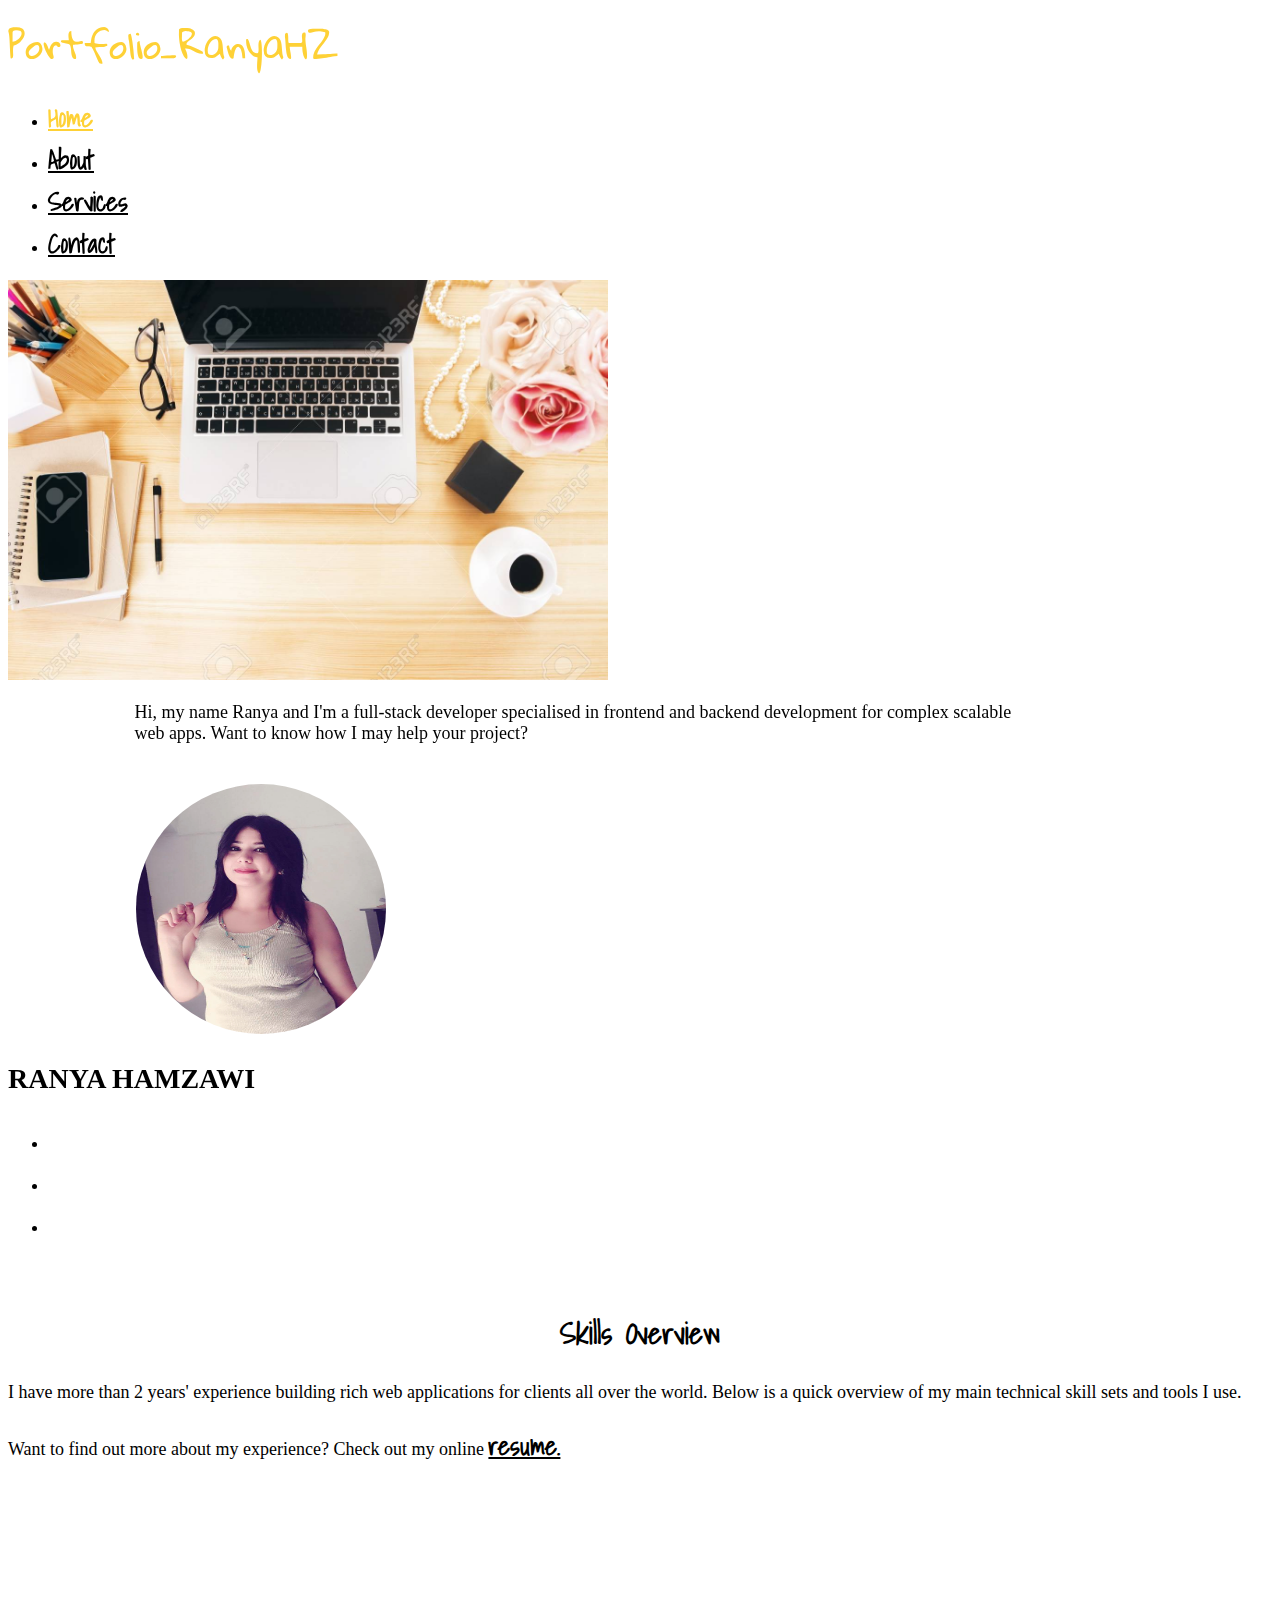
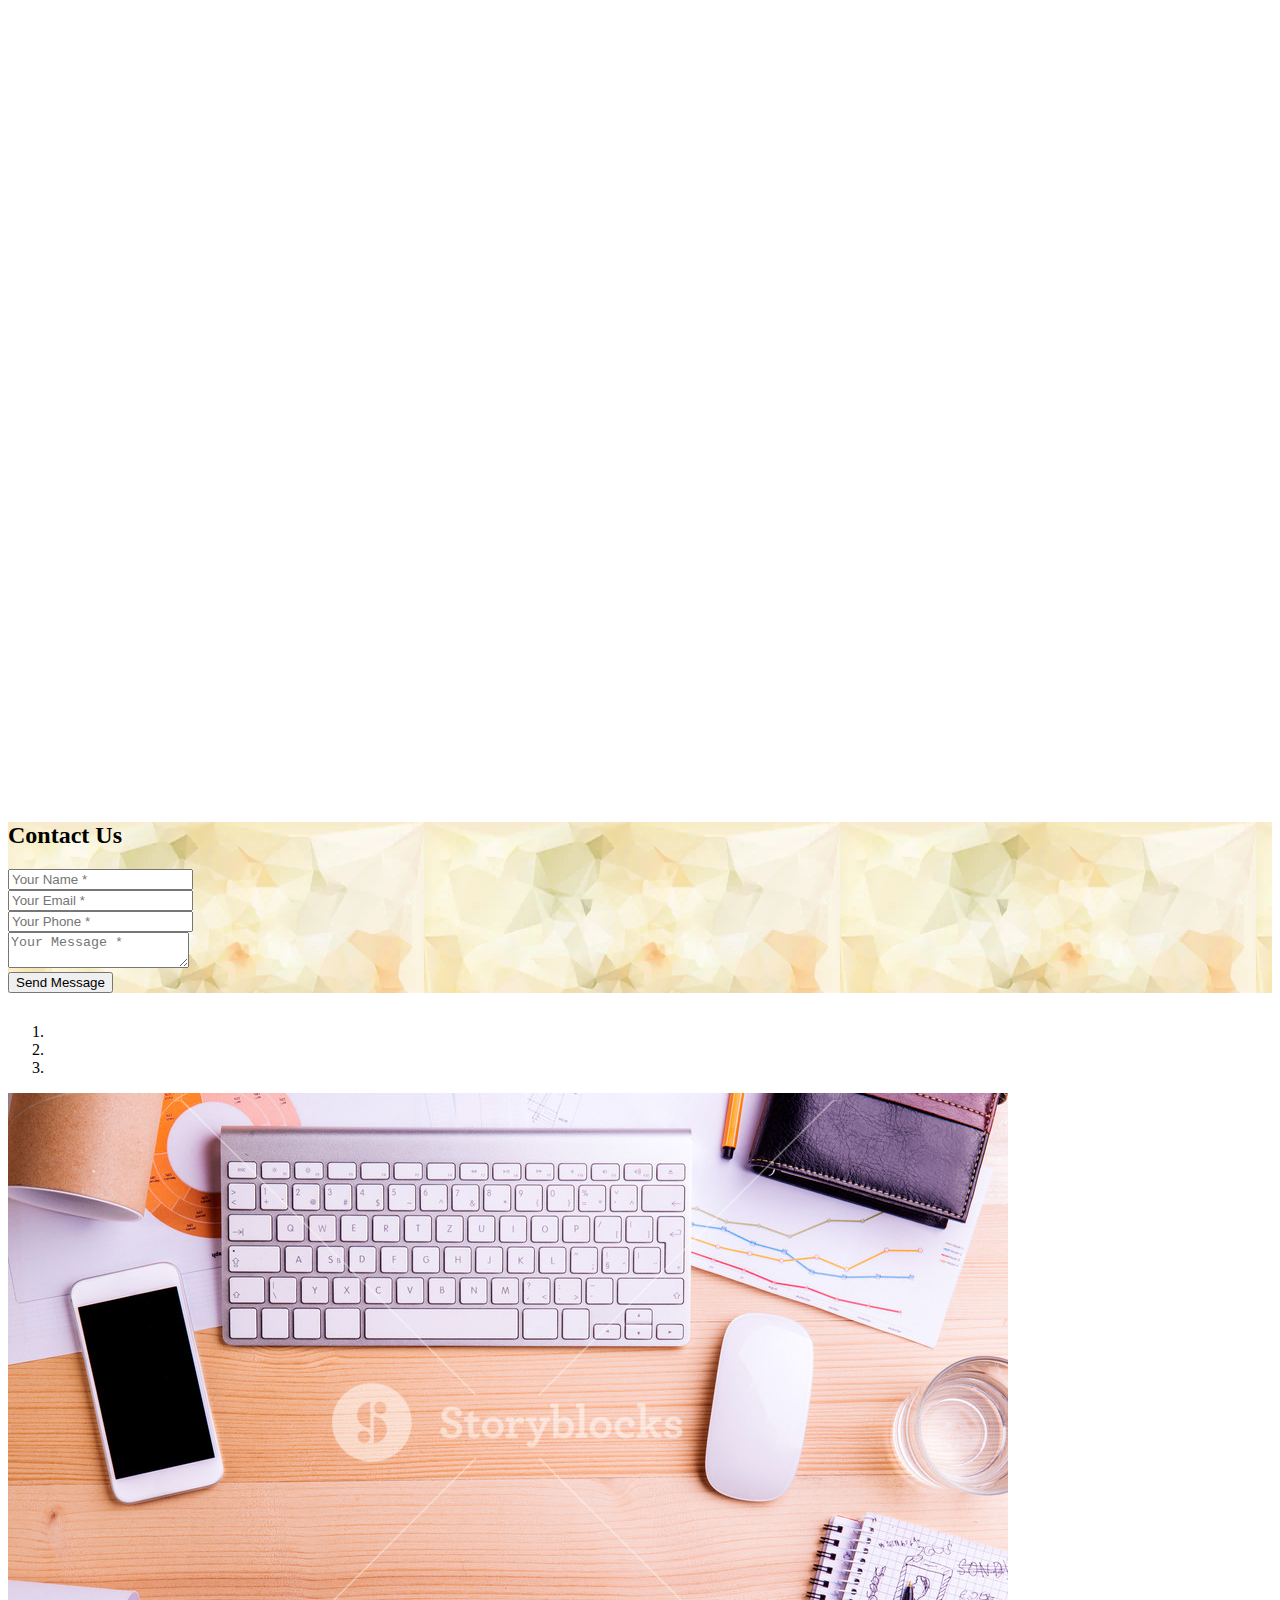
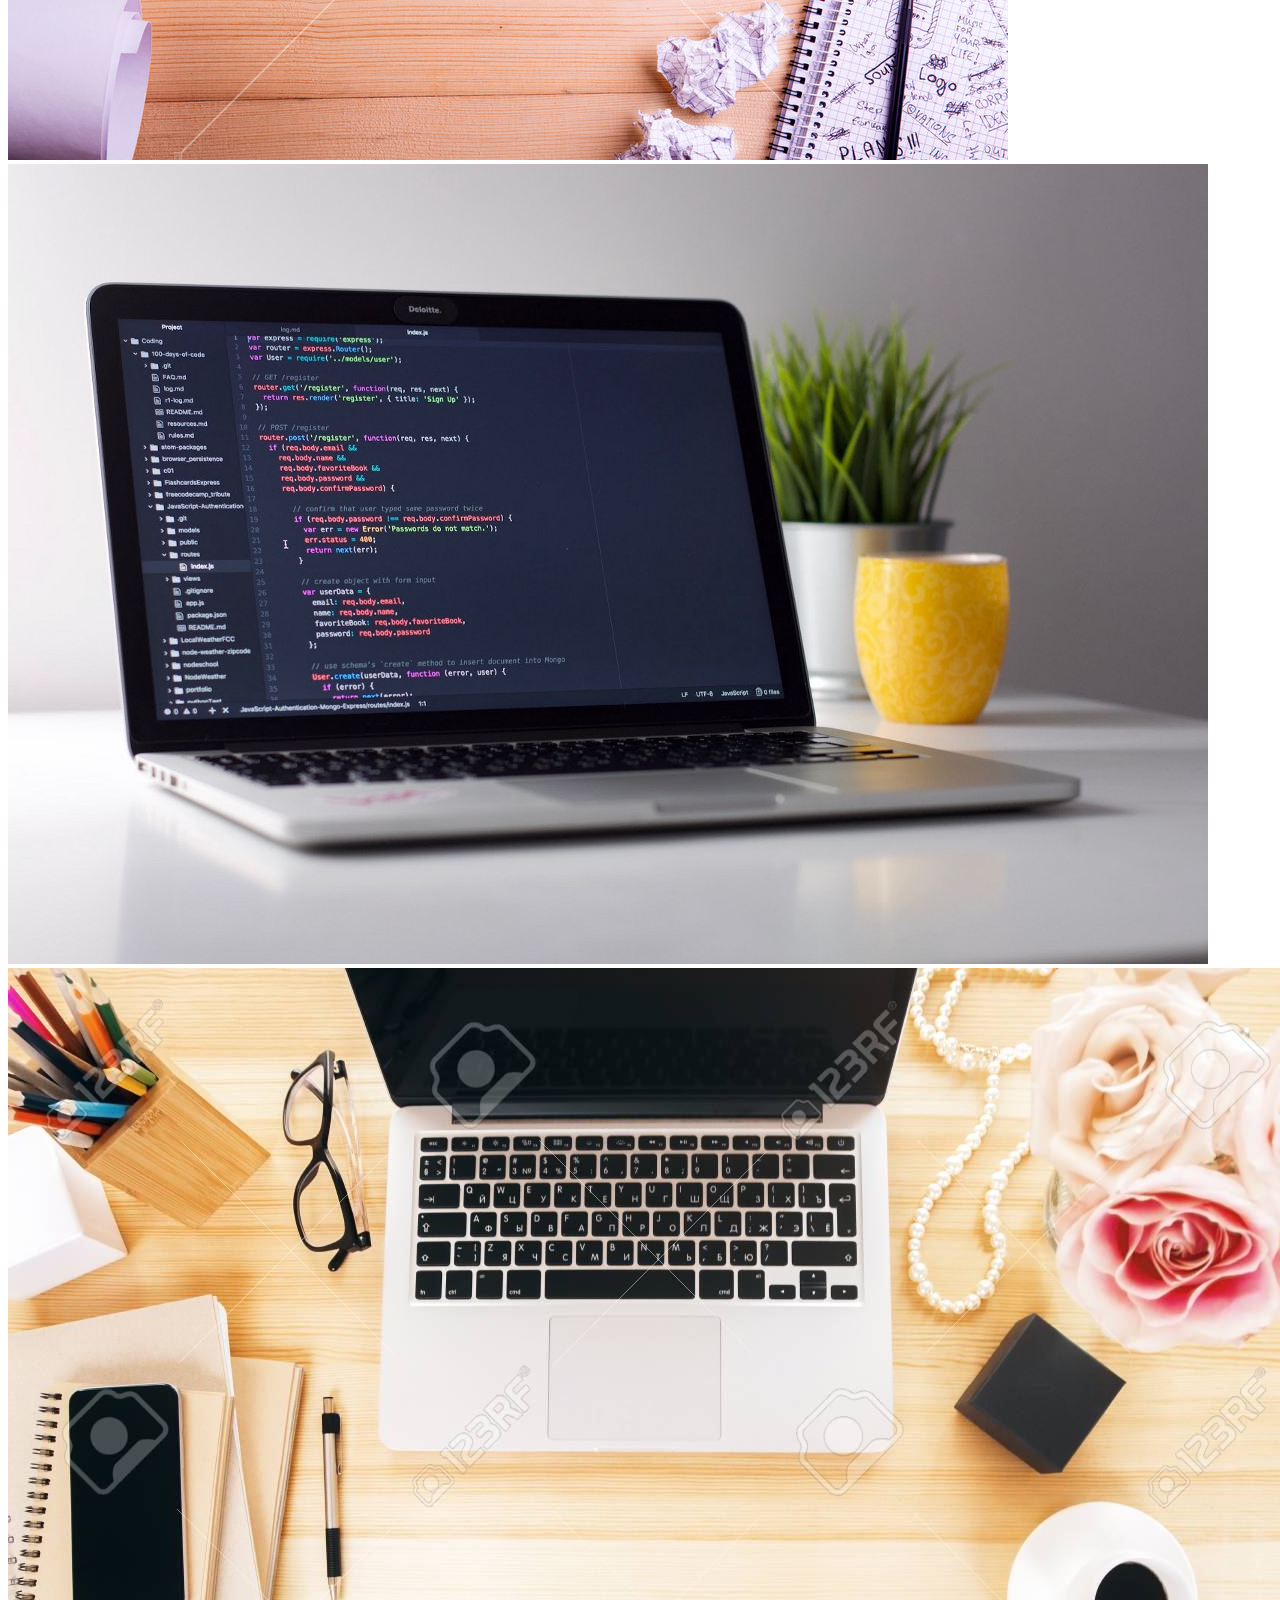
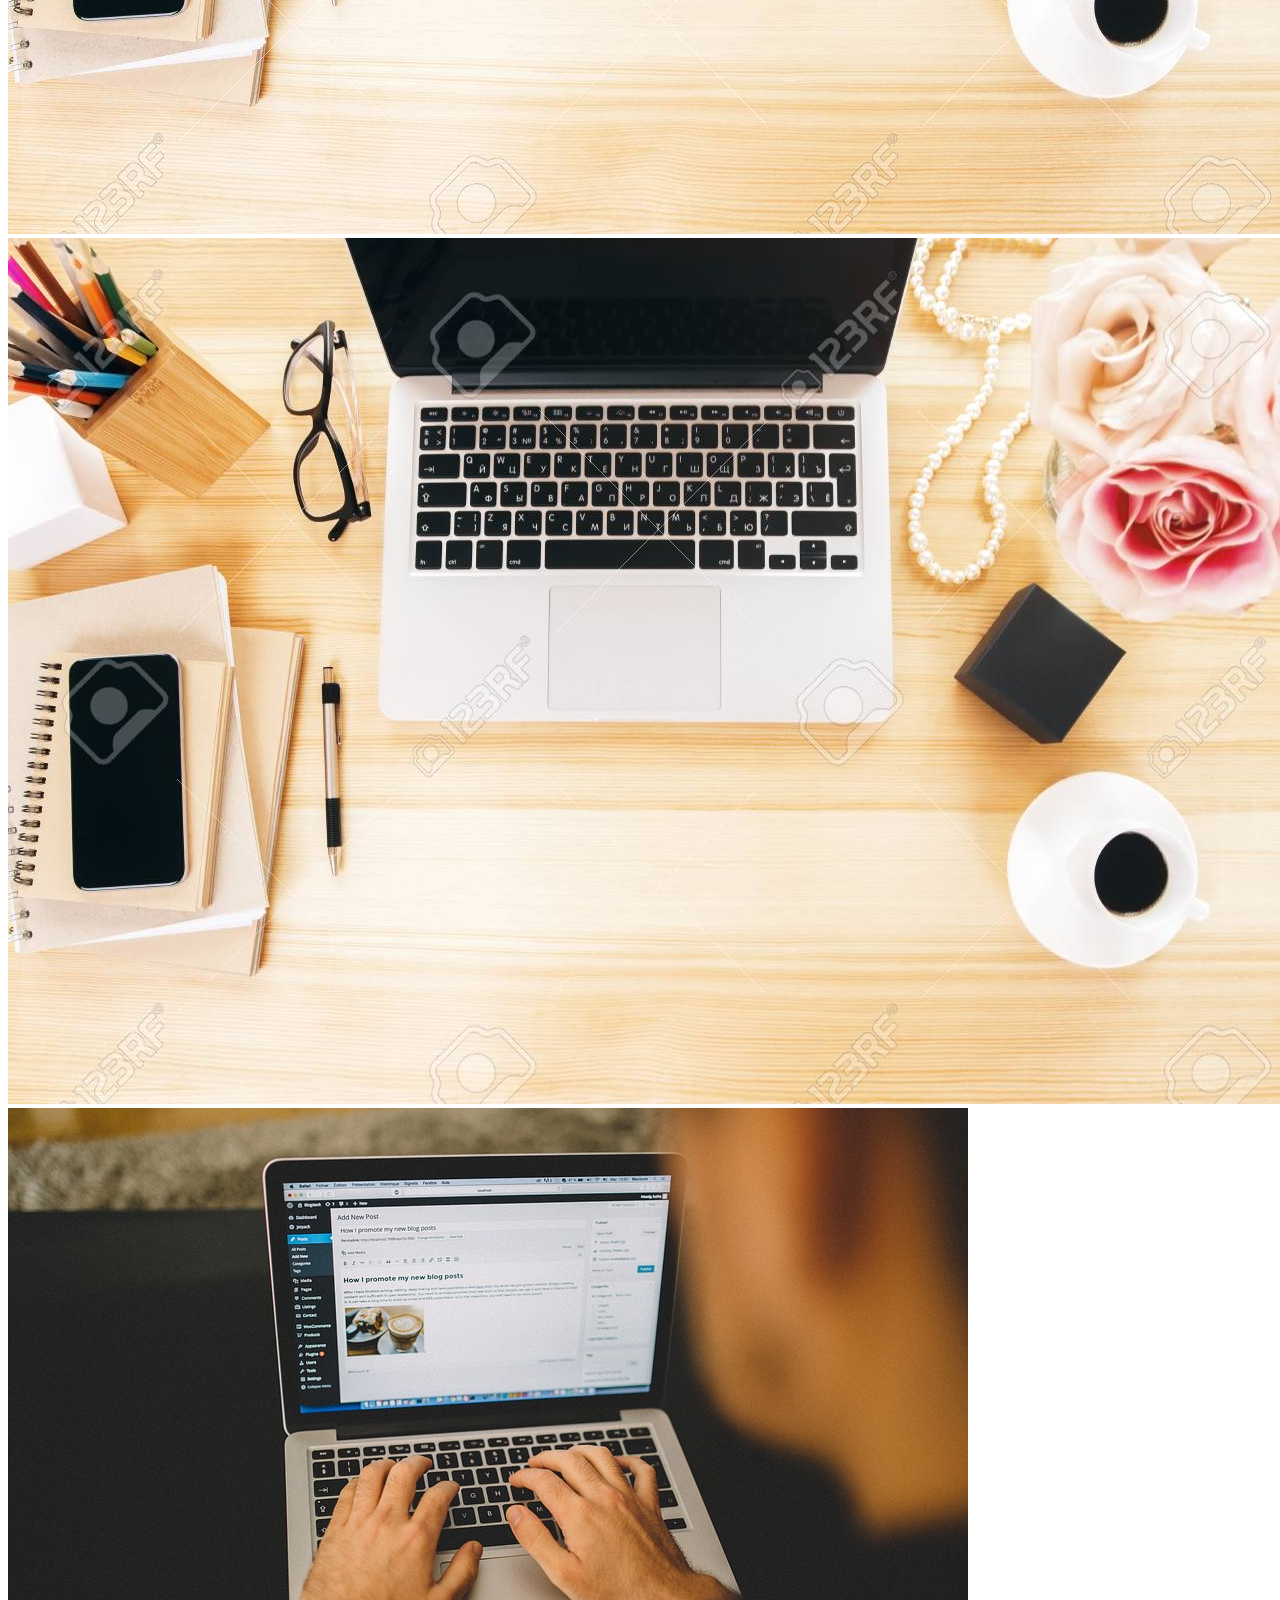
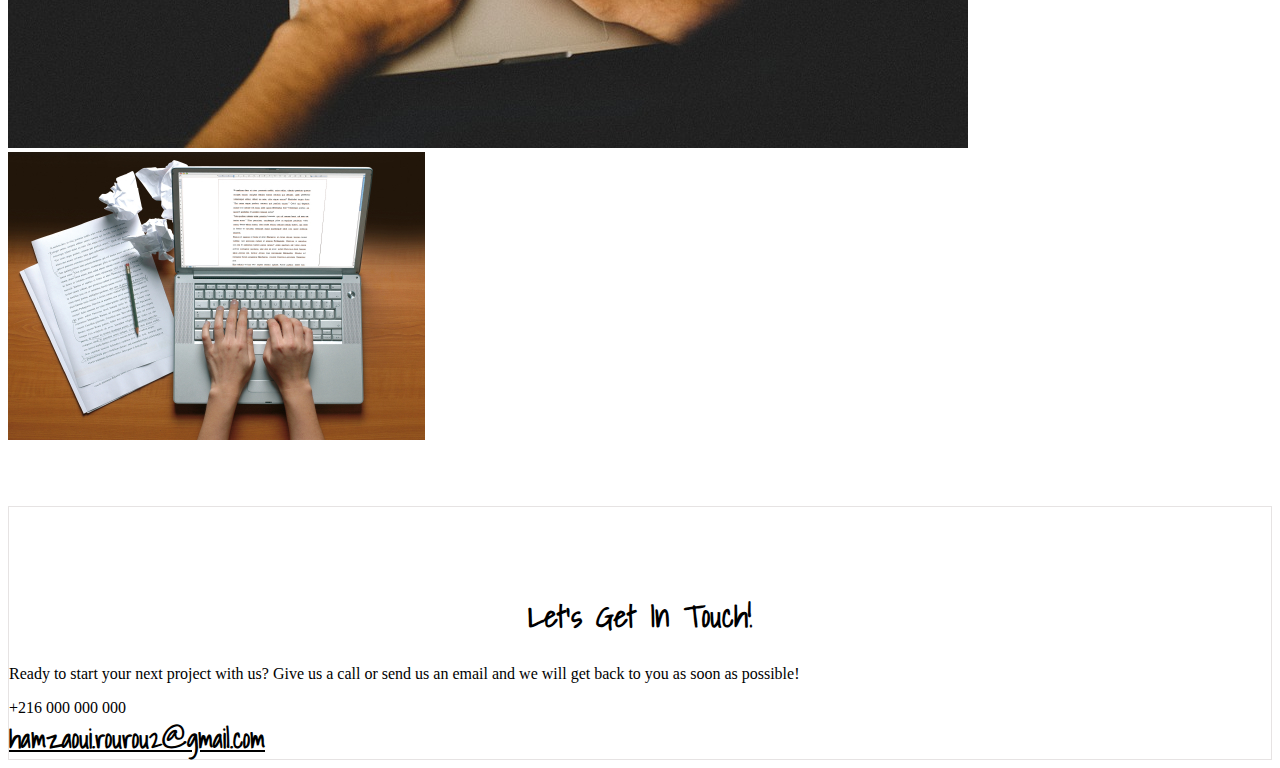
<file: index.html>
<!DOCTYPE html>
<html>
<head>
    <meta charset="utf-8">
    <meta http-equiv="X-UA-Compatible" content="IE=edge">
    <title> Ranya_HZ </title>
    <meta name="viewport" content="width=device-width, initial-scale=1">
    <link rel="stylesheet" type="text/css" media="screen" href="style.css">
    <link href="https://unpkg.com/aos@2.3.1/dist/aos.css" rel="stylesheet">
    <link rel="stylesheet" href="https://use.fontawesome.com/releases/v5.7.2/css/all.css" integrity="sha384-fnmOCqbTlWIlj8LyTjo7mOUStjsKC4pOpQbqyi7RrhN7udi9RwhKkMHpvLbHG9Sr" crossorigin="anonymous">
    <link href="https://fonts.googleapis.com/css?family=Gloria+Hallelujah" rel="stylesheet">
    <link href="https://fonts.googleapis.com/css?family=Shadows+Into+Light" rel="stylesheet">
    <link href="https://fonts.googleapis.com/css?family=Merienda|Shadows+Into+Light" rel="stylesheet">
    <link href="https://fonts.googleapis.com/css?family=Indie+Flower" rel="stylesheet">
    <link rel="stylesheet" href="https://stackpath.bootstrapcdn.com/bootstrap/4.1.3/css/bootstrap.min.css" integrity="sha384-MCw98/SFnGE8fJT3GXwEOngsV7Zt27NXFoaoApmYm81iuXoPkFOJwJ8ERdknLPMO" crossorigin="anonymous">

</head>
<body>
 <header class="container"> 
     <div class="row" data-aos="zoom-out-down">
     <div class="col-md-4 col-lg-4 col-sm-4 portfolio-header-title"> Portfolio_RanyaHZ </div>  
     <div class="col-md-8 col-lg-8 col-sm-8 menu">

            <ul class="nav justify-content-end">
                    <li class="nav-item">
                      <a class="nav-link active lien-active" href="#">Home </a>
                    </li>
                    <li class="nav-item">
                      <a class="nav-link lien-inactive" href="#"> About </a>
                    </li>
                    <li class="nav-item ">
                      <a class="nav-link lien-inactive" href="#"> Services </a>
                    </li>
                    <li class="nav-item">
                      <a class="nav-link lien-inactive" href="#"> Contact </a>
                    </li>
                  </ul>    
                </div> 
     </div> 
 </header>
    <!-- <div class="container"> 
     <div class="row portfolio-background">
     <div class="col-md-12 justify-content-center" data-aos="zoom-out-down">
            <p class="paraghraphe text-center"> 
              Hi, my name Ranya and I'm a full-stack developer specialised in frontend and backend development for complex scalable web apps.
               Want to know how I may help your project?
      </p>
     </div>
     </div>                    
    </div> -->

    <div class="container">
      <div class="row card text-white">
        <img class="card-img img-fluid" src="images/b2.jpg" alt="" style="height: 400px;">
        <div class="card-img-overlay  d-flex align-items-end justify-content-center">
          <div class="col-md-12" data-aos="zoom-out-down">
            <p class="description text-center"> 
              Hi, my name Ranya and I'm a full-stack developer specialised in frontend and backend development for complex scalable web apps.
               Want to know how I may help your project?
            </p>
             </div>
        </div>
      </div>
    </div>
    
    <div class="container"> 
    <div class="row"> 
    <div class="col-md-4 col-lg-4 col-sm-4 aos-init aos-animate" data-aos="zoom-in-up">
      
      <div class="d-flex flex-column justify-content-center align-items-center">
        <img src="images/raniaa.jpg" class="img-circle portfolio-image">
        <h2 class="title">RANYA HAMZAWI </h2>
    
          <ul class="list-inline">
            <li class="list-inline-item">
              <a href="#">
                <i class="fab fa-twitter" style="color: #fed136; "></i>
              </a>
            </li>
            <li class="list-inline-item">
              <a href="#">
                <i class="fab fa-facebook-f" style="color: #fed136; "></i>
              </a>
            </li>
            <li class="list-inline-item">
              <a href="#">
                <i class="fab fa-linkedin-in" style="color: #fed136; "></i>
              </a>
            </li>
          </ul>
      </div>



      </div>
    <div class="col-md-8 col-lg-8 col-sm-8">  
      <h2 class="skill-title"> Skills Overview </h2>
      <div class="col-lg-11 ">
       <p class="skill-paragraphe"> 
                   I have more than 2 years' experience building rich web applications for clients
                    all over the world. Below is a quick overview of my main technical skill sets 
                    and tools I use.<br> <br> 
                     Want to find out more about my experience? 
                    Check out my online <a href="#" class="lien-inactive"> resume. </a>
       
                   </p>
      </div>
  </div>
</div>
     </div>

  <div class="container"> 
  <div class="row mx-auto">
      <div class="col-lg-4">
           <div class="box mx-auto" data-aos="zoom-out-right"> 
              <h2 class="box-title"> Front end </h2> 
              <ul class="none-type"> 
                     <li>  React/Redux/Angular </li> 
                      <li> Javascript</li>
                      <li> Node.js</li>
                      <li> HTML/CSS/Bootstrap </li>
              </ul>
          </div>
      </div>
      
          <div class="col-lg-4 mx-auto">
               <div class="box mx-auto" data-aos="zoom-out-down"> 
                 <h2 class="box-title"> Back end </h2>
                 <ul class="none-type"> 
                     <li>  Spring Boot </li> 
                      <li>  Java </li>
                      <li> Laravel </li>
                      <li> PostgresSQL/MySQL </li>
                      <li> MongoDB  </li>
                 </ul>
                            
           </div>
          </div>
      
              <div class="col-lg-4"> 
                  <div class="box mx-auto" data-aos="zoom-out-left">
                      <h2 class="box-title"> Others </h2>
                      <ul class="none-type"> 
                            <li>  DevOps </li>  
                            <li> Unit Testing </li>  
                             <li> Scrum  </li> 
                      </ul>
      
      
                  </div>
              </div>
      
      
            </div>
  </div>


            <div class="container contact">
              <div class="row" style="margin-top:30px">
                <div class="col-lg-12 text-center">
                  <h2 class="text-uppercase">Contact Us</h2>
                </div>
              </div>
              <div class="row">
                <div class="col-lg-12">
                  <form  novalidate="novalidate">
                    <div class="row">
                      <div class="col-md-6">
                        <div class="form-group">
                          <input class="form-control" type="text" placeholder="Your Name *" required="required" >
                        </div>
                        <div class="form-group">
                          <input class="form-control"  type="email" placeholder="Your Email *" required="required" >
                        </div>
                        <div class="form-group">
                          <input class="form-control"  type="tel" placeholder="Your Phone *" required="required" >
                        </div>
                      </div>
                      <div class="col-md-6">
                        <div class="form-group">
                          <textarea class="form-control"  placeholder="Your Message *" required="required"></textarea>
                        </div>
                      </div>
                      <div class="col-lg-12 text-center">
                        <div id="success"></div>
                        <button class="btn btn-warning btn-xl text-uppercase" type="submit"> Send Message</button>
                      <br> 
                      </div>
                    </div>
                  </form>
                </div>
              </div>
            </div>


<div class="container"> 
 <div class="row"> 
   <div class="col-md-12">
    
            <div id="carouselExampleIndicators" class="carousel slide" data-ride="carousel">
                <ol class="carousel-indicators">
                  <li data-target="#carouselExampleIndicators" data-slide-to="0" class="active"></li>
                  <li data-target="#carouselExampleIndicators" data-slide-to="1"></li>
                  <li data-target="#carouselExampleIndicators" data-slide-to="2"></li>
                </ol>
                <div class="carousel-inner">
                  <div class="carousel-item active">
                    <img class="d-block w-100" src="images/b3.jpg" alt="First slide">
                  </div>
                  <div class="carousel-item">
                    <img class="d-block w-100" src="images/b4.jpg" alt="Second slide">
                  </div>
                  <div class="carousel-item">
                    <img class="d-block w-100" src="images/b2.jpg" alt="Third slide">
                  </div>
                  <div class="carousel-item">
                      <img class="d-block w-100" src="images/b2.jpg" alt="Third slide">
                    </div>
                    <div class="carousel-item">
                        <img class="d-block w-100" src="images/b5.jpg" alt="Third slide">
                      </div>
                      <div class="carousel-item">
                          <img class="d-block w-100" src="images/b6.jpg" alt="Third slide">
                        </div>
                </div>
                <a class="carousel-control-prev" href="#carouselExampleIndicators" role="button" data-slide="prev">
                  <span class="carousel-control-prev-icon" aria-hidden="true"></span>
                  <span class="sr-only">Previous</span>
                </a>
                <a class="carousel-control-next" href="#carouselExampleIndicators" role="button" data-slide="next">
                  <span class="carousel-control-next-icon" aria-hidden="true"></span>
                  <span class="sr-only">Next</span>
                </a>
              </div>
            </div>
          </div>
        </div>











            <footer class="container portfolio-footer"> 
            <div class="row justify-content-center">
              <div class="col-lg-8 text-center">
                <h2 class="mt-0 skill-title">Let's Get In Touch!</h2>
                <p class="text-muted"> 
                   Ready to start your next project with us?
                   Give us a call or send us an email and we will get back to you as soon as possible!
                  </p>
              </div>
            </div>
            <div class="row justify-content-center"> 
            <div class="col-lg-4 text-center">
                <i class="fas fa-phone fa-2x text-muted"></i>
                <div> +216 000 000 000 </div>
              </div>
              <div class="col-lg-4  text-center">
                  <i class="fas fa-envelope fa-2x  text-muted"></i>
                  <a class="lien-inactive" href="mailto:hamzaoui.rourou2@gmail.com">hamzaoui.rourou2@gmail.com</a>
                </div>
              </div>

            </footer>

              




































    <script src="https://unpkg.com/aos@2.3.1/dist/aos.js"></script>
    <script src="https://code.jquery.com/jquery-3.3.1.slim.min.js" integrity="sha384-q8i/X+965DzO0rT7abK41JStQIAqVgRVzpbzo5smXKp4YfRvH+8abtTE1Pi6jizo" crossorigin="anonymous"></script>
    <script src="https://cdnjs.cloudflare.com/ajax/libs/popper.js/1.14.3/umd/popper.min.js" integrity="sha384-ZMP7rVo3mIykV+2+9J3UJ46jBk0WLaUAdn689aCwoqbBJiSnjAK/l8WvCWPIPm49" crossorigin="anonymous"></script>
    <script src="https://stackpath.bootstrapcdn.com/bootstrap/4.1.3/js/bootstrap.min.js" integrity="sha384-ChfqqxuZUCnJSK3+MXmPNIyE6ZbWh2IMqE241rYiqJxyMiZ6OW/JmZQ5stwEULTy" crossorigin="anonymous"></script>    
</body>
<script>
    AOS.init({

        duration:1200,
    });
  </script>
</html>
</file>
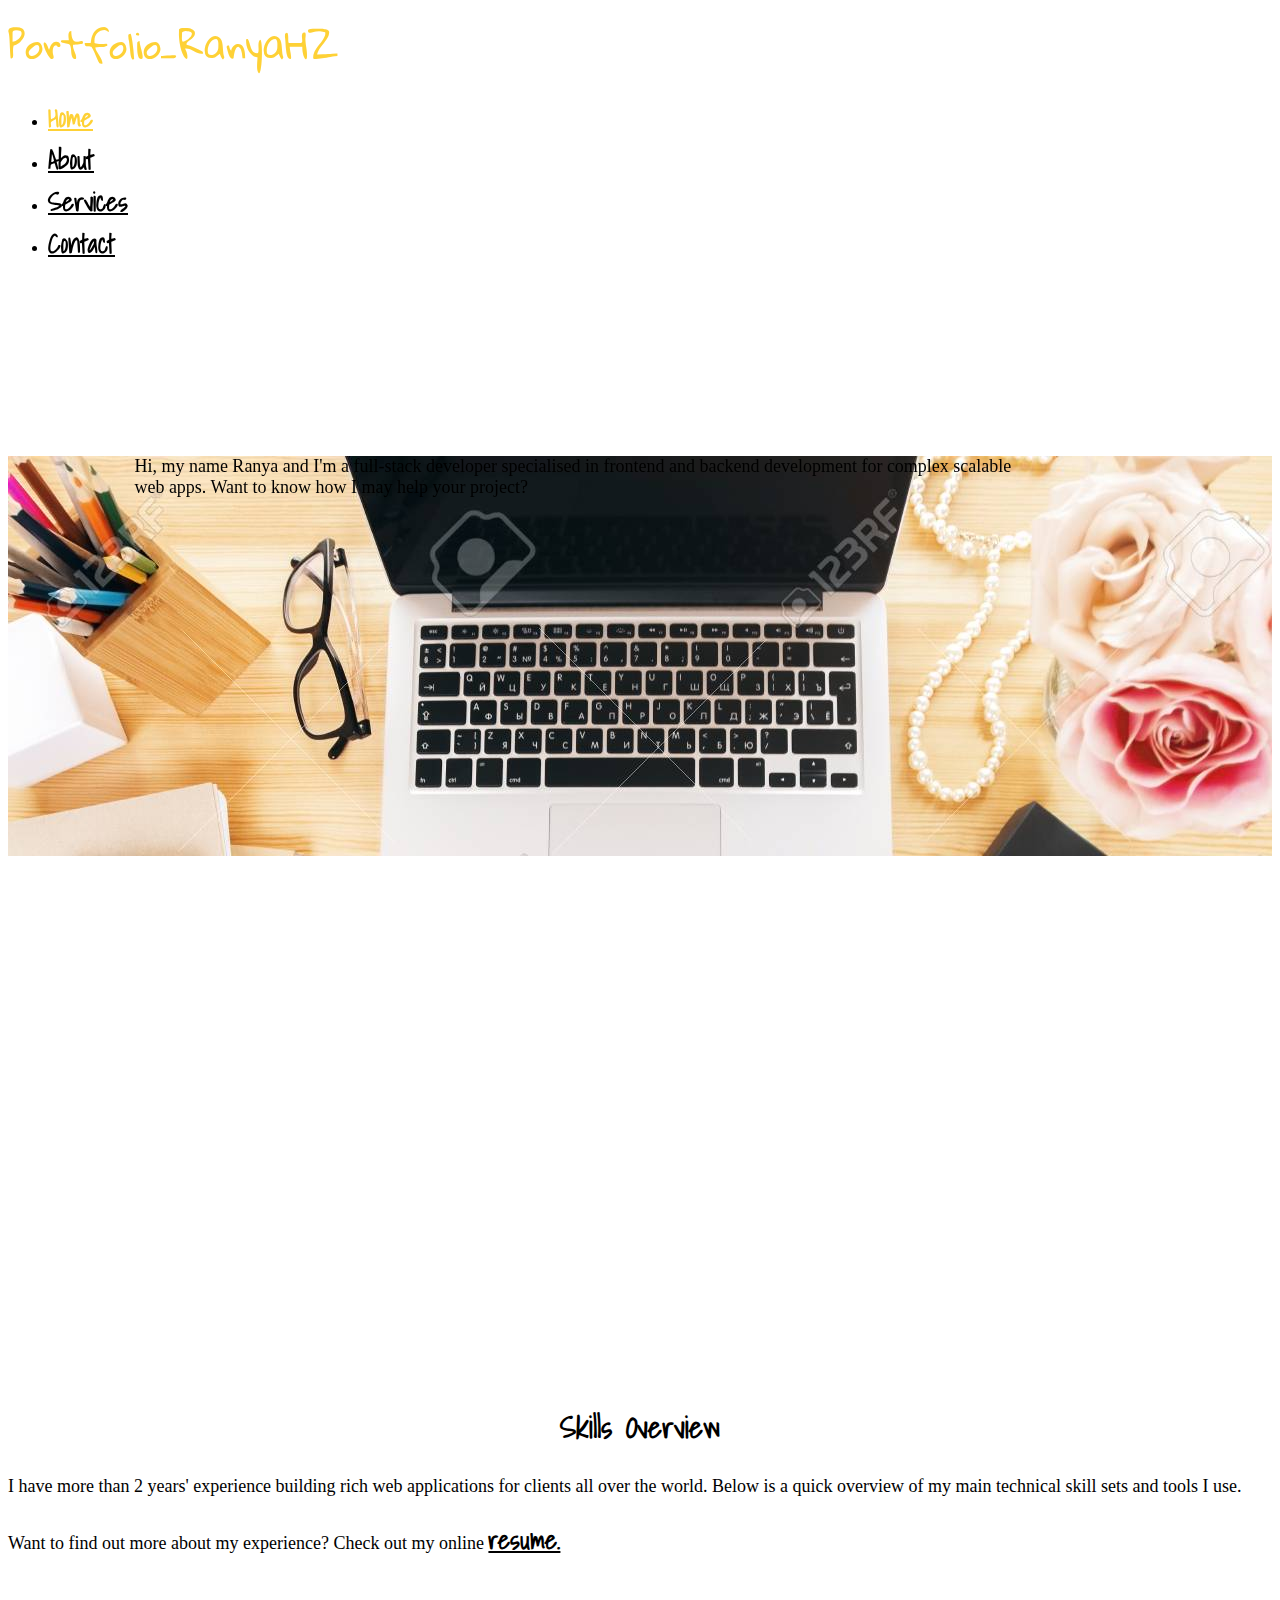
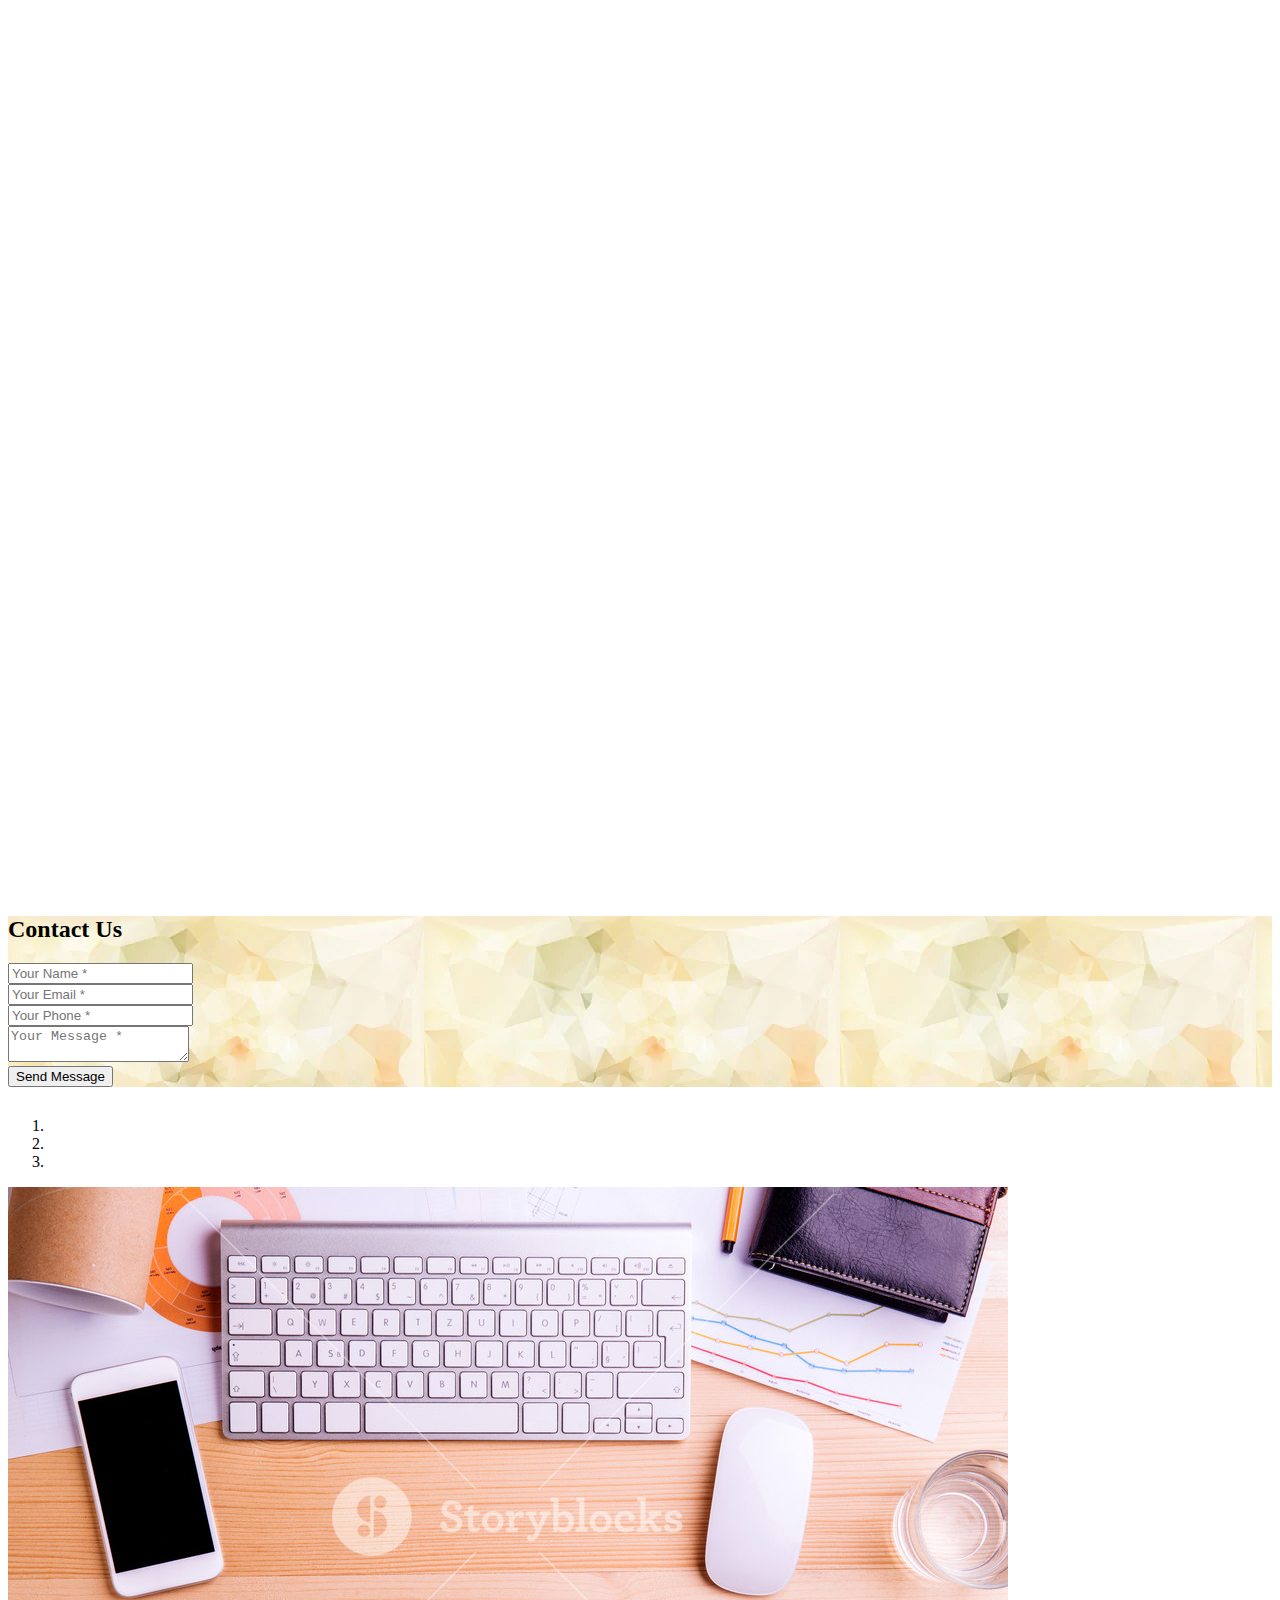
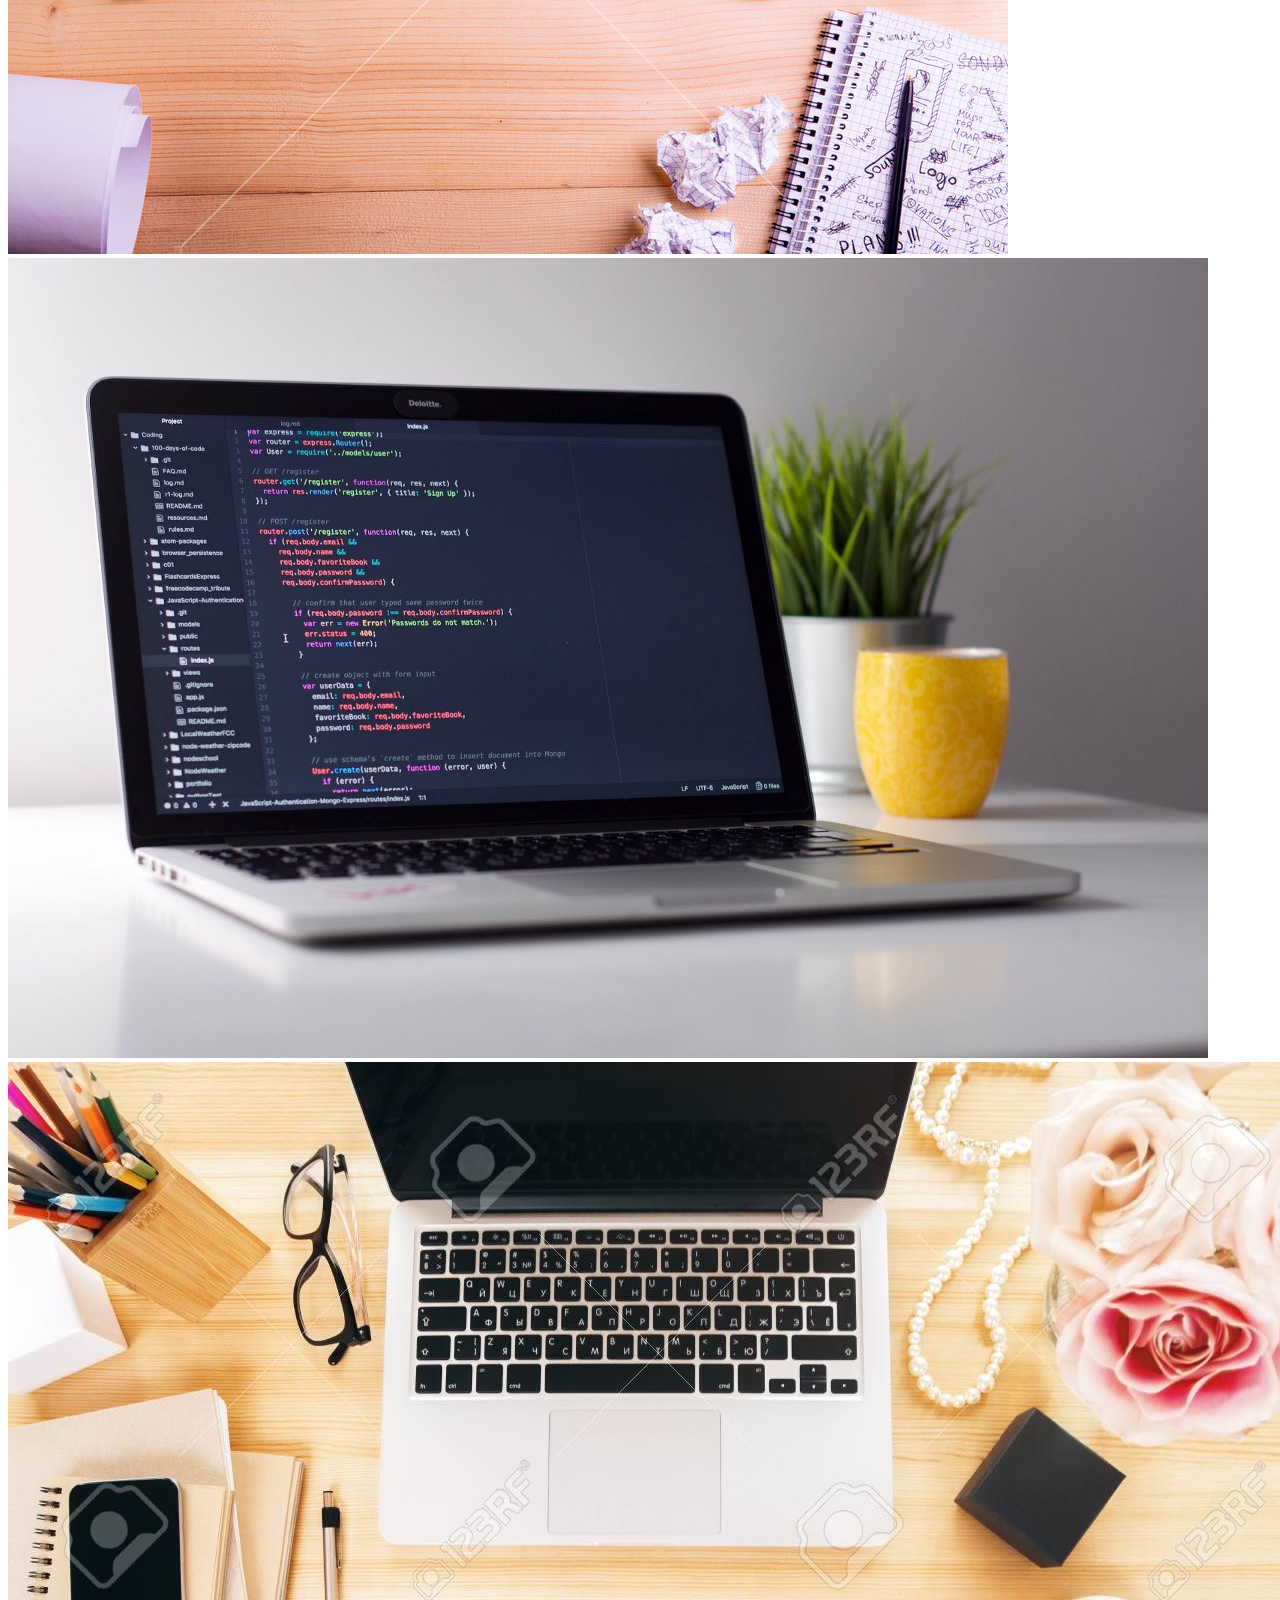
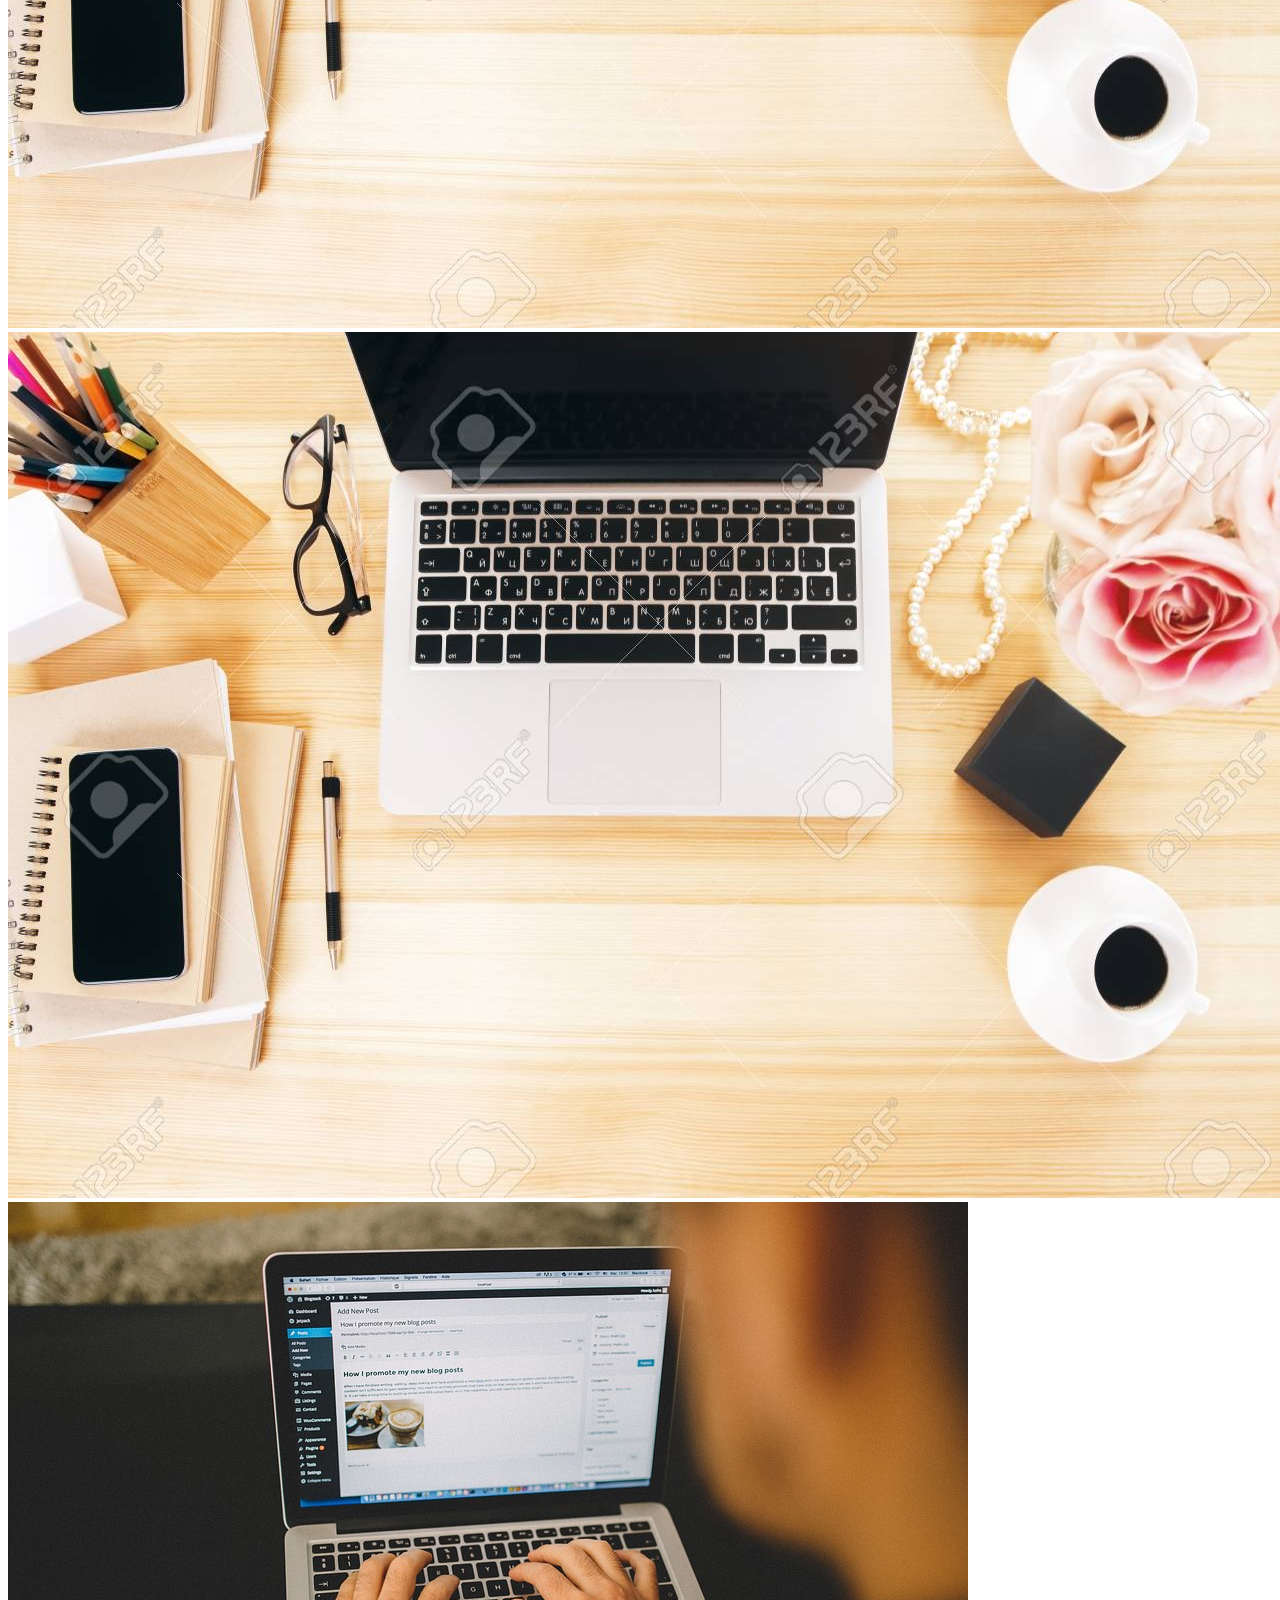
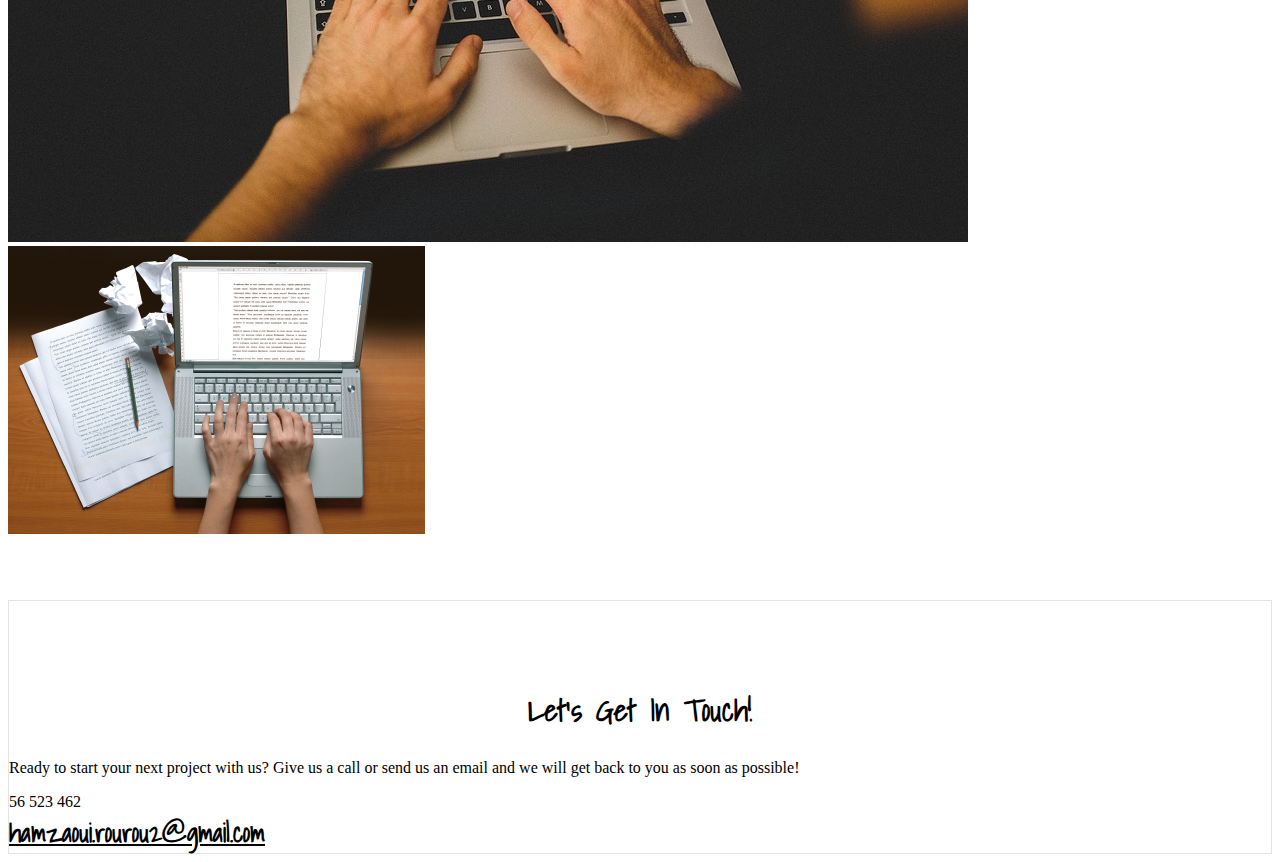
<file: portfolio.html>
<!DOCTYPE html>
<html>
<head>
    <meta charset="utf-8">
    <meta http-equiv="X-UA-Compatible" content="IE=edge">
    <title> Ranya_HZ </title>
    <meta name="viewport" content="width=device-width, initial-scale=1">
    <link rel="stylesheet" type="text/css" media="screen" href="style.css">
    <link href="https://unpkg.com/aos@2.3.1/dist/aos.css" rel="stylesheet">
    <link rel="stylesheet" href="https://use.fontawesome.com/releases/v5.7.2/css/all.css" integrity="sha384-fnmOCqbTlWIlj8LyTjo7mOUStjsKC4pOpQbqyi7RrhN7udi9RwhKkMHpvLbHG9Sr" crossorigin="anonymous">
    <link href="https://fonts.googleapis.com/css?family=Gloria+Hallelujah" rel="stylesheet">
    <link href="https://fonts.googleapis.com/css?family=Shadows+Into+Light" rel="stylesheet">
    <link href="https://fonts.googleapis.com/css?family=Merienda|Shadows+Into+Light" rel="stylesheet">
    <link href="https://fonts.googleapis.com/css?family=Indie+Flower" rel="stylesheet">
    <link rel="stylesheet" href="https://stackpath.bootstrapcdn.com/bootstrap/4.1.3/css/bootstrap.min.css" integrity="sha384-MCw98/SFnGE8fJT3GXwEOngsV7Zt27NXFoaoApmYm81iuXoPkFOJwJ8ERdknLPMO" crossorigin="anonymous">

</head>
<body>
 <header class="container portfolio-header "> 
     <div class="row" data-aos="zoom-out-down">
     <div class="col-md-4 portfolio-header-title"> Portfolio_RanyaHZ </div>  
     <div class="col-md-8 menu">

            <ul class="nav justify-content-end">
                    <li class="nav-item">
                      <a class="nav-link active lien-active" href="#">Home </a>
                    </li>
                    <li class="nav-item">
                      <a class="nav-link lien-inactive" href="#"> About </a>
                    </li>
                    <li class="nav-item ">
                      <a class="nav-link lien-inactive" href="#"> Services </a>
                    </li>
                    <li class="nav-item">
                      <a class="nav-link lien-inactive" href="#"> Contact </a>
                    </li>
                  </ul>
     
    
                </div> 
     </div> 
 </header>
     <div class="container"> 
     <div class="row portfolio-background">
     <div class="col-md-12 justify-content-center" data-aos="zoom-out-down">
            <p class="paraghraphe text-center"> 
              Hi, my name Ranya and I'm a full-stack developer specialised in frontend and backend development for complex scalable web apps.
               Want to know how I may help your project?
          </p>
     </div>
     </div>                    
    </div>
    
    <div class="container"> 
    <div class="row"> 
    <div class="col-md-4 aos-init aos-animate" data-aos="zoom-in-up">
    <img src="raniaa.jpg" class="img-circle portfolio-image">
     <h2 class="title">RANYA HAMZAWI </h2>

     <ul class="list-inline">
        <li class="list-inline-item">
          <a href="#">
            <i class="fab fa-twitter"></i>
          </a>
        </li>
        <li class="list-inline-item">
          <a href="#">
            <i class="fab fa-facebook-f"></i>
          </a>
        </li>
        <li class="list-inline-item">
          <a href="#">
            <i class="fab fa-linkedin-in"></i>
          </a>
        </li>
      </ul>



      </div>
    <div class="col-lg-7 ">  
      <h2 class="skill-title"> Skills Overview </h2>
      <div class="col-lg-11 ">
       <p class="skill-paragraphe"> 
                   I have more than 2 years' experience building rich web applications for clients
                    all over the world. Below is a quick overview of my main technical skill sets 
                    and tools I use.<br> <br> 
                     Want to find out more about my experience? 
                    Check out my online <a href="#" class="lien-inactive"> resume. </a>
       
                   </p>
      </div>
  </div>
</div>
</div>

  <div class="container"> 
  <div class="row ">
      <div class="col-lg-4">
           <div class="box" data-aos="zoom-out-right"> 
              <h2 class="box-title"> Front end </h2> 
              <ul class="none-type"> 
                     <li>  React/Redux/Angular </li> 
                      <li> Javascript</li>
                      <li> Node.js</li>
                      <li> HTML/CSS/Bootstrap </li>
              </ul>
          </div>
      </div>
      
          <div class="col-lg-4">
               <div class="box" data-aos="zoom-out-down"> 
                 <h2 class="box-title"> Back end </h2>
                 <ul class="none-type"> 
                     <li>  Python/Django </li> 
                      <li>  Java /J2EE </li>
                      <li> PHP </li>
                      <li> PostgresSQL/MySQL </li>
                      <li> MongoDB  </li>
                 </ul>
                            
           </div>
          </div>
      
              <div class="col-lg-4"> 
                  <div class="box" data-aos="zoom-out-left">
                      <h2 class="box-title"> Others </h2>
                      <ul class="none-type"> 
                            <li>  DevOps </li>  
                            <li> Unit Testing </li>  
                             <li> Wordpress  </li> 
                      </ul>
      
      
                  </div>
              </div>
      
      
            </div>
      </div>


            <div class="container contact">
              <div class="row" style="margin-top:30px">
                <div class="col-lg-12 text-center">
                  <h2 class="text-uppercase">Contact Us</h2>
                </div>
              </div>
              <div class="row">
                <div class="col-lg-12">
                  <form  novalidate="novalidate">
                    <div class="row">
                      <div class="col-md-6">
                        <div class="form-group">
                          <input class="form-control" type="text" placeholder="Your Name *" required="required" >
                        </div>
                        <div class="form-group">
                          <input class="form-control"  type="email" placeholder="Your Email *" required="required" >
                        </div>
                        <div class="form-group">
                          <input class="form-control"  type="tel" placeholder="Your Phone *" required="required" >
                        </div>
                      </div>
                      <div class="col-md-6">
                        <div class="form-group">
                          <textarea class="form-control"  placeholder="Your Message *" required="required"></textarea>
                        </div>
                      </div>
                      <div class="col-lg-12 text-center">
                        <div id="success"></div>
                        <button class="btn btn-warning btn-xl text-uppercase" type="submit"> Send Message</button>
                      <br> 
                      </div>
                    </div>
                  </form>
                </div>
              </div>
            </div>


<div class="container"> 
 <div class="row"> 
   <div class="col-md-12">
    
            <div id="carouselExampleIndicators" class="carousel slide" data-ride="carousel">
                <ol class="carousel-indicators">
                  <li data-target="#carouselExampleIndicators" data-slide-to="0" class="active"></li>
                  <li data-target="#carouselExampleIndicators" data-slide-to="1"></li>
                  <li data-target="#carouselExampleIndicators" data-slide-to="2"></li>
                </ol>
                <div class="carousel-inner">
                  <div class="carousel-item active">
                    <img class="d-block w-100" src="b3.jpg" alt="First slide">
                  </div>
                  <div class="carousel-item">
                    <img class="d-block w-100" src="b4.jpg" alt="Second slide">
                  </div>
                  <div class="carousel-item">
                    <img class="d-block w-100" src="b2.jpg" alt="Third slide">
                  </div>
                  <div class="carousel-item">
                      <img class="d-block w-100" src="b2.jpg" alt="Third slide">
                    </div>
                    <div class="carousel-item">
                        <img class="d-block w-100" src="b5.jpg" alt="Third slide">
                      </div>
                      <div class="carousel-item">
                          <img class="d-block w-100" src="b6.jpg" alt="Third slide">
                        </div>
                </div>
                <a class="carousel-control-prev" href="#carouselExampleIndicators" role="button" data-slide="prev">
                  <span class="carousel-control-prev-icon" aria-hidden="true"></span>
                  <span class="sr-only">Previous</span>
                </a>
                <a class="carousel-control-next" href="#carouselExampleIndicators" role="button" data-slide="next">
                  <span class="carousel-control-next-icon" aria-hidden="true"></span>
                  <span class="sr-only">Next</span>
                </a>
              </div>
            </div>
          </div>
        </div>











            <footer class="container portfolio-footer"> 
            <div class="row justify-content-center">
              <div class="col-lg-8 text-center">
                <h2 class="mt-0 skill-title">Let's Get In Touch!</h2>
                <p class="text-muted"> 
                   Ready to start your next project with us?
                   Give us a call or send us an email and we will get back to you as soon as possible!
                  </p>
              </div>
            </div>
            <div class="row justify-content-center"> 
            <div class="col-lg-4 text-center">
                <i class="fas fa-phone fa-2x text-muted"></i>
                <div> 56 523 462 </div>
              </div>
              <div class="col-lg-4  text-center">
                  <i class="fas fa-envelope fa-2x  text-muted"></i>
                  <a class="lien-inactive" href="mailto:hamzaoui.rourou2@gmail.com">hamzaoui.rourou2@gmail.com</a>
                </div>
              </div>

            </footer>

              




































    <script src="https://unpkg.com/aos@2.3.1/dist/aos.js"></script>
    <script src="https://code.jquery.com/jquery-3.3.1.slim.min.js" integrity="sha384-q8i/X+965DzO0rT7abK41JStQIAqVgRVzpbzo5smXKp4YfRvH+8abtTE1Pi6jizo" crossorigin="anonymous"></script>
    <script src="https://cdnjs.cloudflare.com/ajax/libs/popper.js/1.14.3/umd/popper.min.js" integrity="sha384-ZMP7rVo3mIykV+2+9J3UJ46jBk0WLaUAdn689aCwoqbBJiSnjAK/l8WvCWPIPm49" crossorigin="anonymous"></script>
    <script src="https://stackpath.bootstrapcdn.com/bootstrap/4.1.3/js/bootstrap.min.js" integrity="sha384-ChfqqxuZUCnJSK3+MXmPNIyE6ZbWh2IMqE241rYiqJxyMiZ6OW/JmZQ5stwEULTy" crossorigin="anonymous"></script>    
</body>
<script>
    AOS.init({

        duration:1200,
    });
  </script>
</html>
</file>
<file: style.css>
.portfolio-header{
     height: 120px;  
}
.portfolio-header-title{
    color: #fed136;
    font-size: 36px;
    font-family: 'Gloria Hallelujah', cursive;
}


a {  font-family: 'Shadows Into Light', cursive;
     font-size: 26px;
     color:white;
     font-weight: bold;
}

a:active{color:#fed136;}
.lien-active{

    color:#fed136;
}
.lien-inactive{

    color: black;
}

.title{
    font-family: 'Sniglet', cursive;
     font-weight: bold;
     font-size: 28px;
}

.portfolio-image {
    border: 2px solid white;
    border-radius: 50%;
    width: 250px;
    margin-top: 20px;
    margin-left:10%;
    height: 250px;
}

.paraghraphe{
    font-size: 18px;
    max-width: 900px;
    margin-left:10%;
    color: black;
    margin-top: 328px;
    font-family: 'Slabo 27px', serif;

}

.description{
    font-size: 18px;
    max-width: 900px;
    margin-left:10%;
    color: black;
    font-family: 'Slabo 27px', serif;

}

.portfolio-background{

background-image: url(b2.jpg);
height: 400px;
color:white;
}

.skill-title{
    font-family: 'Shadows Into Light', cursive;
    color:black; 
    font-size: 30px;
    font-weight: bolder;
    text-align: center;
    padding-top: 40px;
    }

.skill-paragraphe{
           font-family: 'Slabo 27px', serif;
           font-size: 18px;
           margin-top: 20px;
           margin-bottom: 80px;
   }

   .box{

    background-color: rgb(231, 229, 229);
    width: 300px;
    height: 280px;
    display: flex;
    border:1px solid white; 
    border-radius: 50%;
    flex-direction: column;
    justify-content:center;
    align-items: center;
 
     }


     .box-title{font-family: 'Shadows Into Light', cursive;
     font-size: 36px;
     text-decoration: underline;
     color:#fed136;;
     font-weight: bold;
     }
     .none-type{

    list-style-type: none;

     }
    .contact{

background-image: url("images/bac.jpg");
margin-bottom: 30px;


    }

    .portfolio-footer{
        margin-top: 20px;
     padding-top: 20px;
     border:1px solid rgb(230, 227, 227);

    }


    .btn-social{

    background-color: beige;
    border-radius: 50%;

    }
</file>
